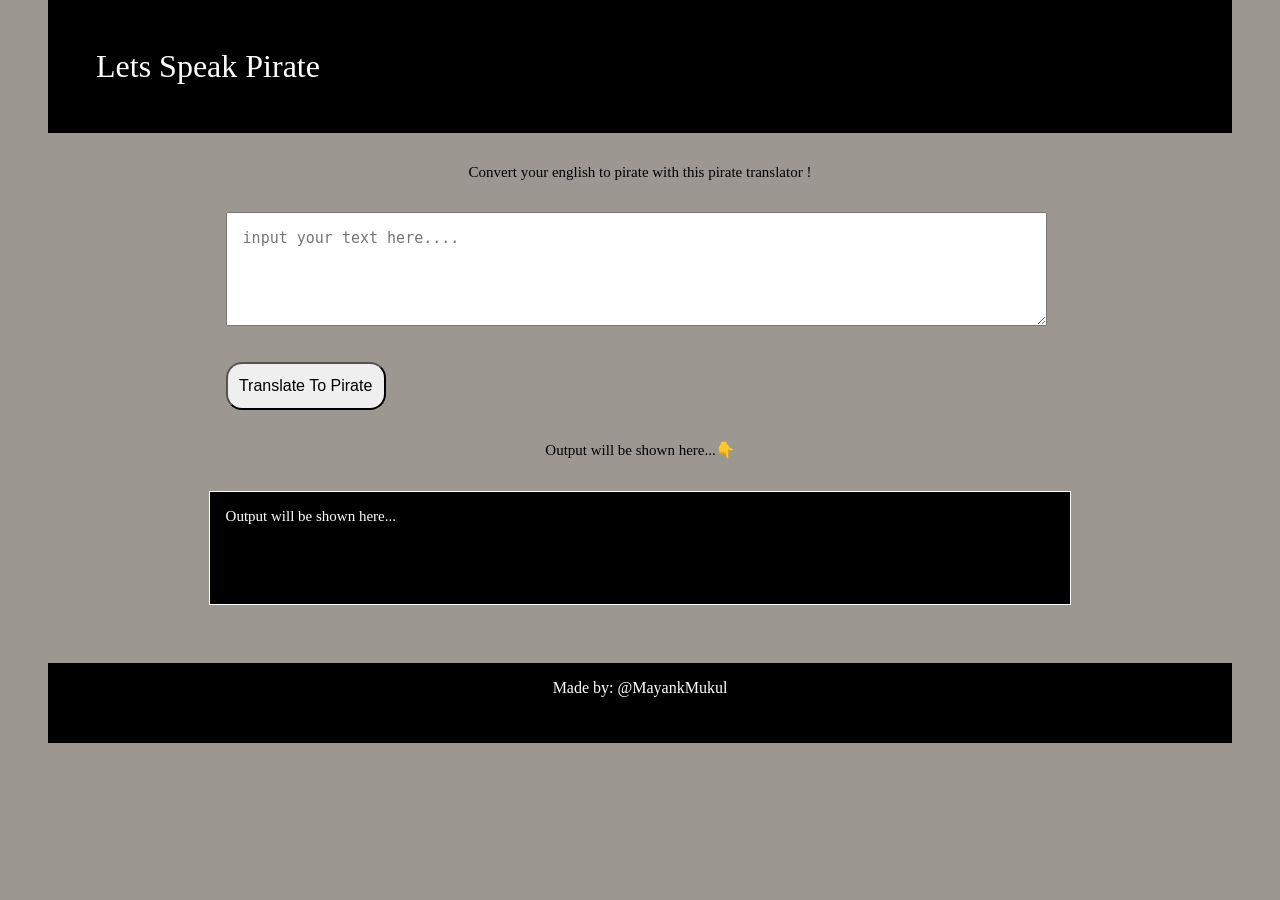
<file: index.html>
<!DOCTYPE html>
<html lang="en">
<head>
    <meta charset="UTF-8">
    <meta name="viewport" content="width=device-width, initial-scale=1.0">
    <title>Web app</title>
    
    <link rel="stylesheet" href="style.css">
</head>
<body>
    <div class="navbar">
              Lets Speak Pirate 
    </div>
    <p>
        Convert your english to pirate with this pirate translator !
    </p>
    <div class="area">
        <textarea class="input-area" id="input-area"  placeholder="input your text here...."></textarea> 
        <button  id="tbtn" >Translate To Pirate</button>
    </div>
    
    <p>
        Output will be shown here...👇
    </p>
    <div class="area outputarea" id="output-area">
        Output will be shown here...
    </div>
    <footer>
        Made by: <a href="http://github.com/MayankMukul">@MayankMukul</a>
    
    </footer>
    <div class="footer">
        </div>
    <script src="app.js"></script>
</body>
</html>
</file>
<file: style.css>
* {
    --off-white:#9c9891;
    
}

body {
    margin: 0 3rem;
    background-color: var(--off-white);
}

.navbar {
    margin: 0rem ;
    padding: 3rem;
    font-size: 2rem;
    background-color:black;
    color: white;
    
}

.input-area {
    height: 5rem;
    width: 95%;   
    padding: 1rem; 
    font-size: 15px;
}
.area {
    font-size: 15px;
    margin: auto;
    width: 70%;
}

.outputarea {
    border: solid 1px ;
    color: white;
    background-color: black;
    height: 5rem;
    margin-top: 1rem ;
    padding: 1rem;
}

p {
    text-align: center;
    padding: 1rem;
    font-size: 15px;
}

button {
    font-size: medium;
    margin-top: 2rem;
    border-radius: 1rem;
    width: 10rem;
    height: 3rem;
}

footer {
    text-align: center;
    display: block;
    background-color: black;
    color: white;
   margin-top: 3.6rem;
   margin-bottom: 0;
    height: 3rem;
    padding: 1rem;
}

a {
    text-decoration: none;
    color: white;
}
</file>
